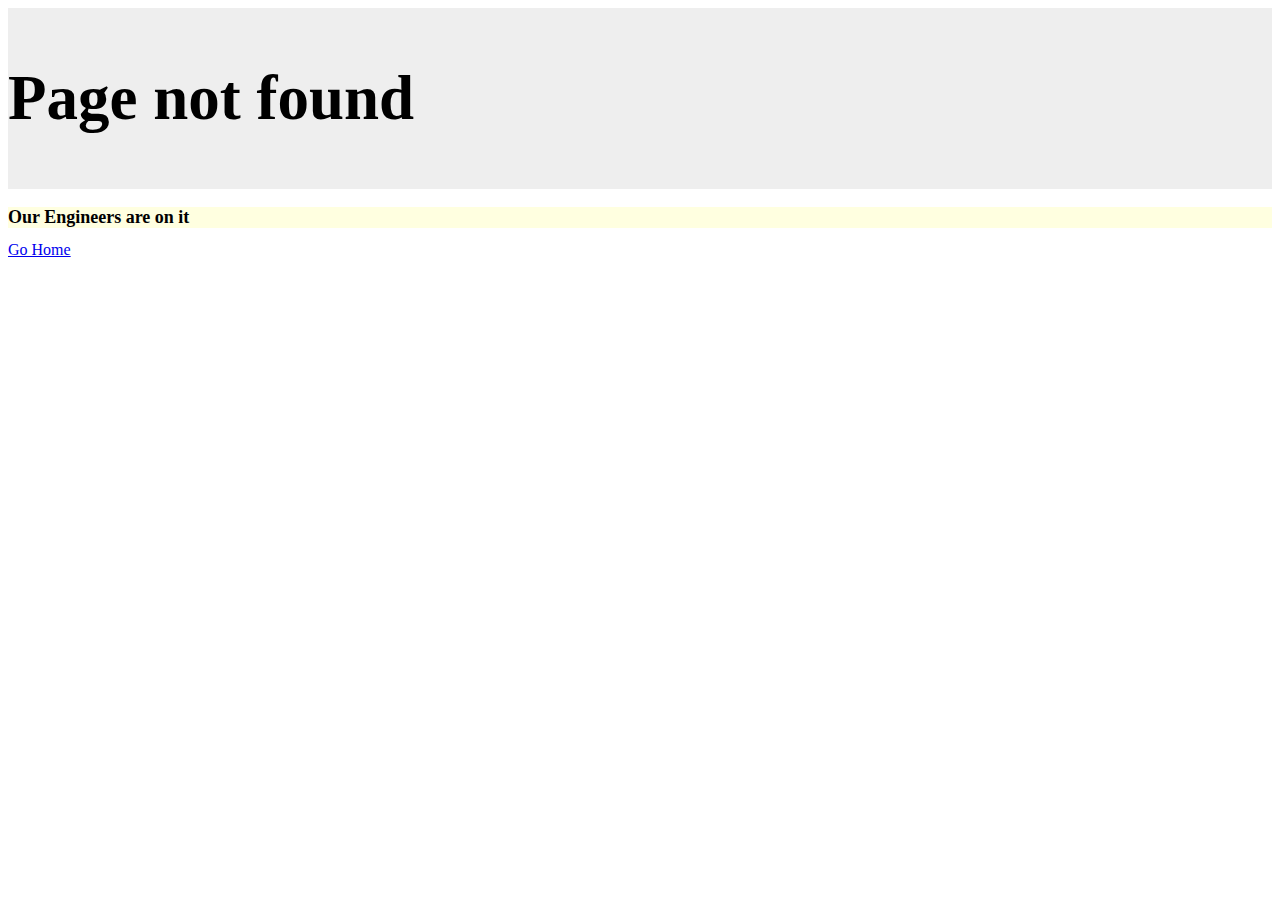
<file: src/main/resources/templates/error-404.html>
<!DOCTYPE html>
<html lang="en" xmlns:th="http://www.thymeleaf.org">
<head>
    <title>Error</title>

    <meta charset="UTF-8">
    <link rel="stylesheet" th:href="@{/css/main.css}" type="text/css" href="../static/css/main.css">
</head>
<body>
    <div id="project-name" class="project-name"><h1>Page not found </h1></div>

    <div id="project-body" class="project-body">
        <h1>Our Engineers are on it</h1>
        <a href="/">Go Home</a>
    </div>
</body>
</html>
</file>
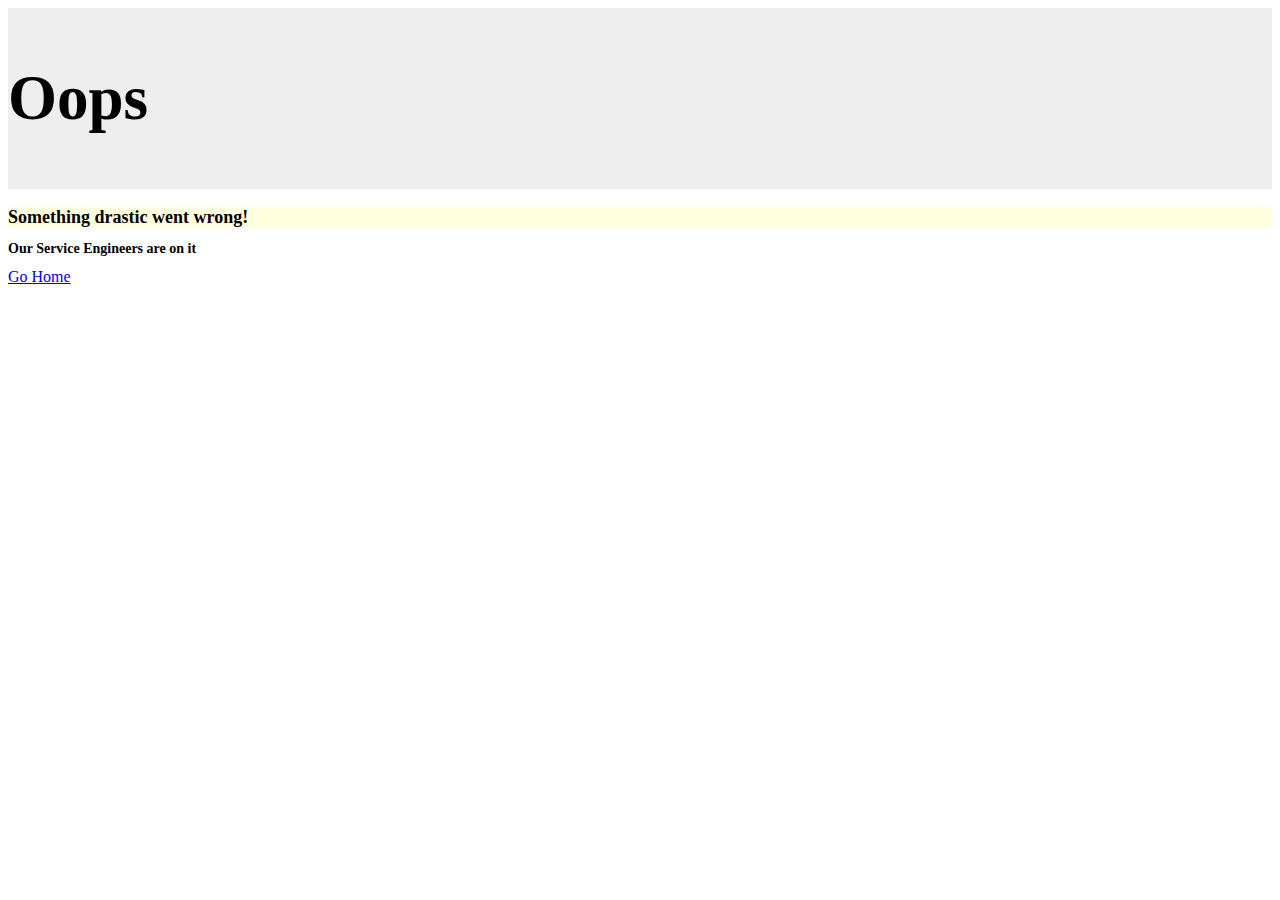
<file: src/main/resources/templates/error-500.html>
<!DOCTYPE html>
<html lang="en" xmlns:th="http://www.thymeleaf.org">
<head>
    <title>Error</title>

    <meta charset="UTF-8">
    <link rel="stylesheet" th:href="@{/css/main.css}" type="text/css" href="../static/css/main.css">
</head>
<body>
    <div id="project-name" class="project-name"><h1>Oops</h1></div>
    <div id="project-body" class="project-body">
        <h1>Something drastic went wrong!</h1>
        <h2>Our Service Engineers are on it</h2>
        <a href="/">Go Home</a>
    </div>
</body>
</html>
</file>
<file: src/main/resources/static/css/main.css>
#header {
    width: 100%;
    height: 35px;
    font-size: 16px;
    font-family: Tahoma, Geneva, sans-serif;
    font-weight: bold;
    text-align: left;
    text-shadow: 3px 2px 3px #333333;
    background-color: #8AD9FF;
    border-radius: 8px;
}

.Container {
    display: grid;
    grid-template-columns: [sidebar] 20% [project-main] auto;
    grid-template-rows: auto;

    height: 100%;
    width: 100%;
}

.Container > * {
    padding: 10px;
}

.sidenav {
    grid-column: sidebar;

    overflow-y: auto;
    overflow-x: hidden; /* Disable horizontal scroll */

    background-color: lightgray;
}

.sidebar > * {
    padding: 4px 4px 8px 8px;
    text-decoration: none;
}

.sidenav h1 {
    color: black;
    font-size: 24px;
}

/* The navigation menu links */
.sidenav a {
    font-size: 16px;
    color: darkslategrey;
    /*display: block;*/
    transition: 0.3s;
}

/* When you mouse over the navigation links, change their color */
.sidenav a:hover {
    color: black;
}

.project {
    grid-column: project-main;

    overflow-y: auto;
    overflow-x: hidden; /* Disable horizontal scroll */
}

.project-name {
    box-sizing: border-box;
    padding-top: 12px;
    padding-bottom: 12px;
    background-color: #eee;
}

.project-name h1 {
    font-size: 63px;
}

.project-body {
    padding-top: 6px;
}

.project-body h1 {
    font-size: 18px;
    font-weight: bold;
    background-color: lightyellow;
}
.project-body h2 {
    font-size: 14px;
    font-weight: bold;
}
.project-body h3 {
    font-size: 14px;
    font-style: italic;
}

.project-body p {
    font-size: 14px;
    font-weight: normal;
    font-style: normal;
}
</file>
